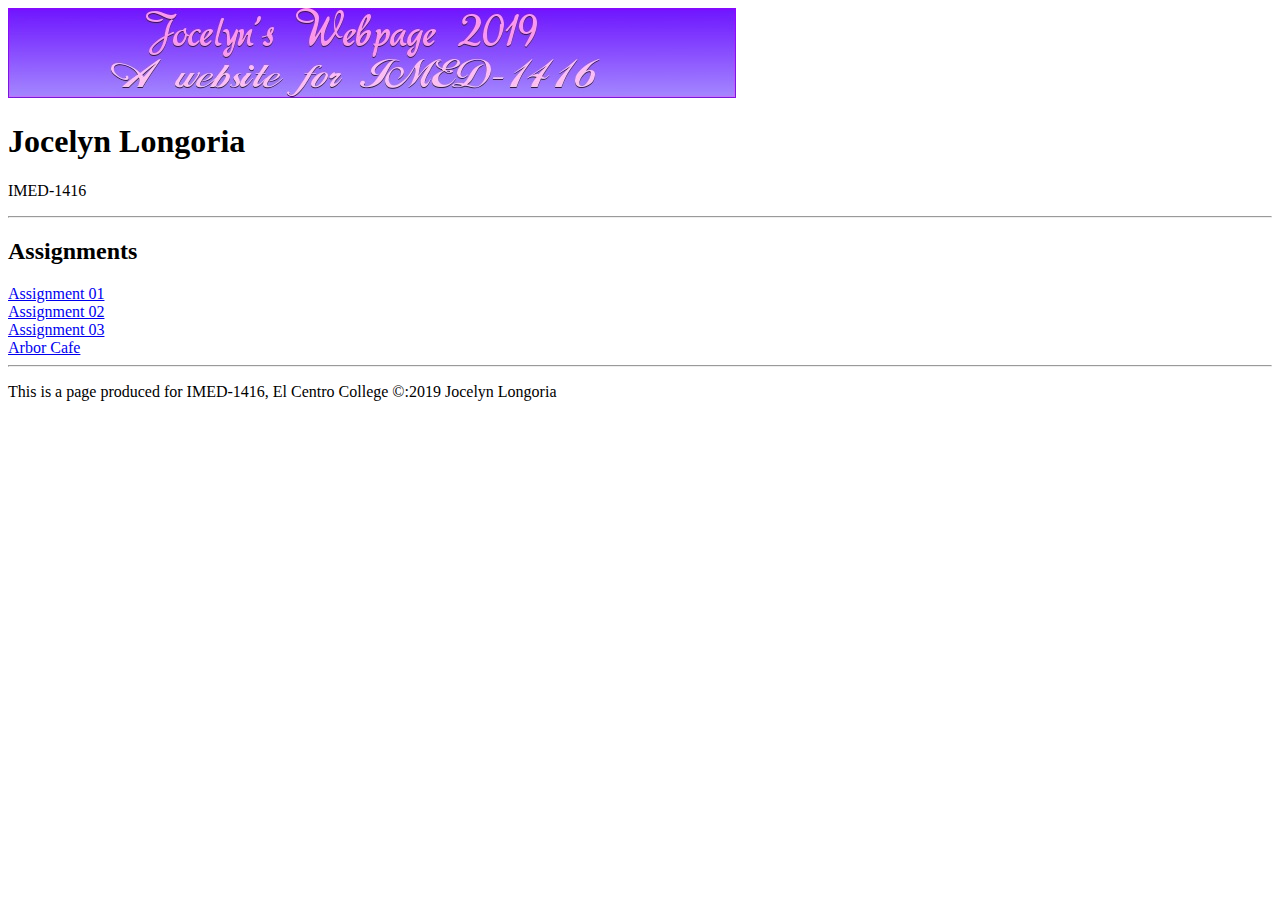
<file: index.html>
<!DOCTYPE html>
<html>
<head>
<title>Jocelyn Longoria</title>
</head>
<body>

<header>  
  <img src="banner.jpg" alt="Jocelyn's Page" height="90" width="728">
  </header>


<h1>Jocelyn Longoria</h1> 
<p>IMED-1416</p>     
  
<hr>
  
  <h2>Assignments</h2>
  
  <o1>
    <li><a href = "/week03/assignment01.html">Assignment 01</a></li>
    <li><a href = "/week03/assignment02.html">Assignment 02</a></li>
    <li><a href = "/week04/assignment03.html">Assignment 03</a></li>
    <li><a href = "/arbor/arbor.html">Arbor Cafe</a></li>
    </ol>
   
   <footer>
     <hr>
   
   <p> This is a page produced for IMED-1416, El Centro College &copy:2019 Jocelyn Longoria</p>
    </footer>
    
     </body>
    </html>
</file>
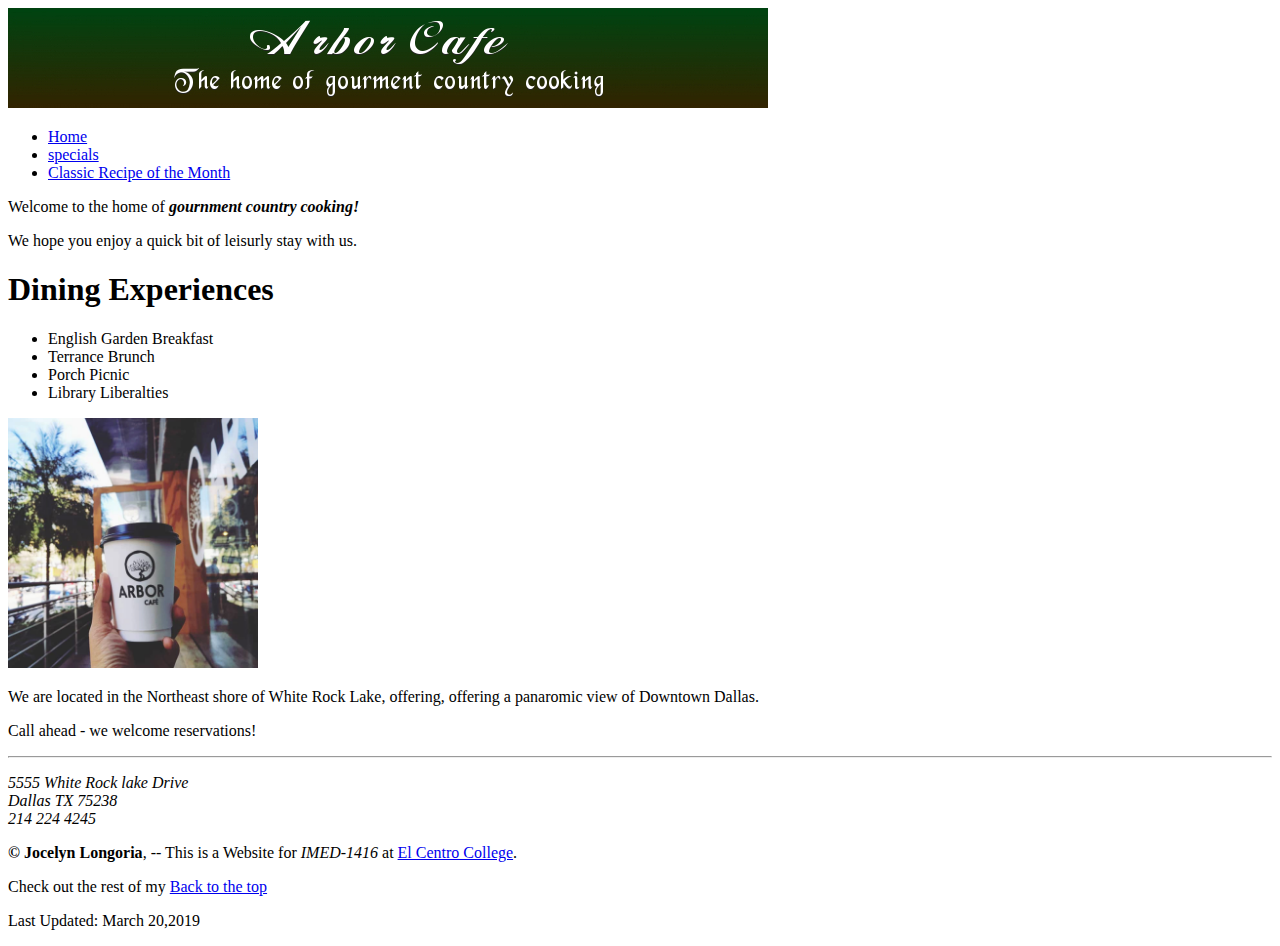
<file: arbor/arbor.html>
<!DOCTYPE html>
<html>
   <head>
      <title>Arbor Cafe - Home</title>
     
      <link rel="stylesheeet" type="text/css" href="styles/arbor.css"/>
   </head>
   <body>
      <header>
        
          <img src="arborlogo.jpg" alt="Arbor Cafe"height="100" width="760">

                             
      </header>
      <nav>
      <ul>
         <li><a href="/arbor/arbor.html">Home</a></li>
         <li><a href="/arbor/specials.html">specials</a></li>
         <li><a href="/arbor/recipe.html">Classic Recipe of the Month</a></li>
         <ul>
      </nav>
      <main>
         <section>
            <article>
            
               <p>Welcome to the home of <strong/><em>gournment country cooking!</em></strong></p>          
            <p>We hope you enjoy a quick bit of leisurly stay with us.</p>   
            
            <h1>Dining Experiences</h1>
            
            <ul>
              <li>English Garden Breakfast</li>
              <li>Terrance Brunch</li>
              <li>Porch Picnic</li>
              <li>Library Liberalties</li>
            </ul>
               
            </article>
         </section>
         <aside>
     
            <img src="arbor.jpg" alt="Arbor Cafe" height="250" width="250">
          </aside>                                                              
         
         <p>We are located in the Northeast shore of White Rock Lake, offering, offering a panaromic view of Downtown Dallas.</p>   
         <p>Call ahead - we welcome reservations!</p>
         
      </main>
      <footer id="footer">
         <hr>
         <p><em>5555 White Rock lake Drive<br>
            Dallas TX 75238<br>
            214 224 4245</em></p>
         
      <p><strong>&copy; Jocelyn Longoria</strong>, -- This is a Website for <em>IMED-1416</em> at <a href= "http://www.elcentrocollege.edu">El Centro College</a>.</p>
      <p>Check out the rest of my <a href="https://imed2415.github.io>site</a>!</p>
        
         <p><a href= "#top">Back to the top</a></p>
         <p>Last Updated: March 20,2019</p>
         
      </footer>
   </body>
</html>
</file>
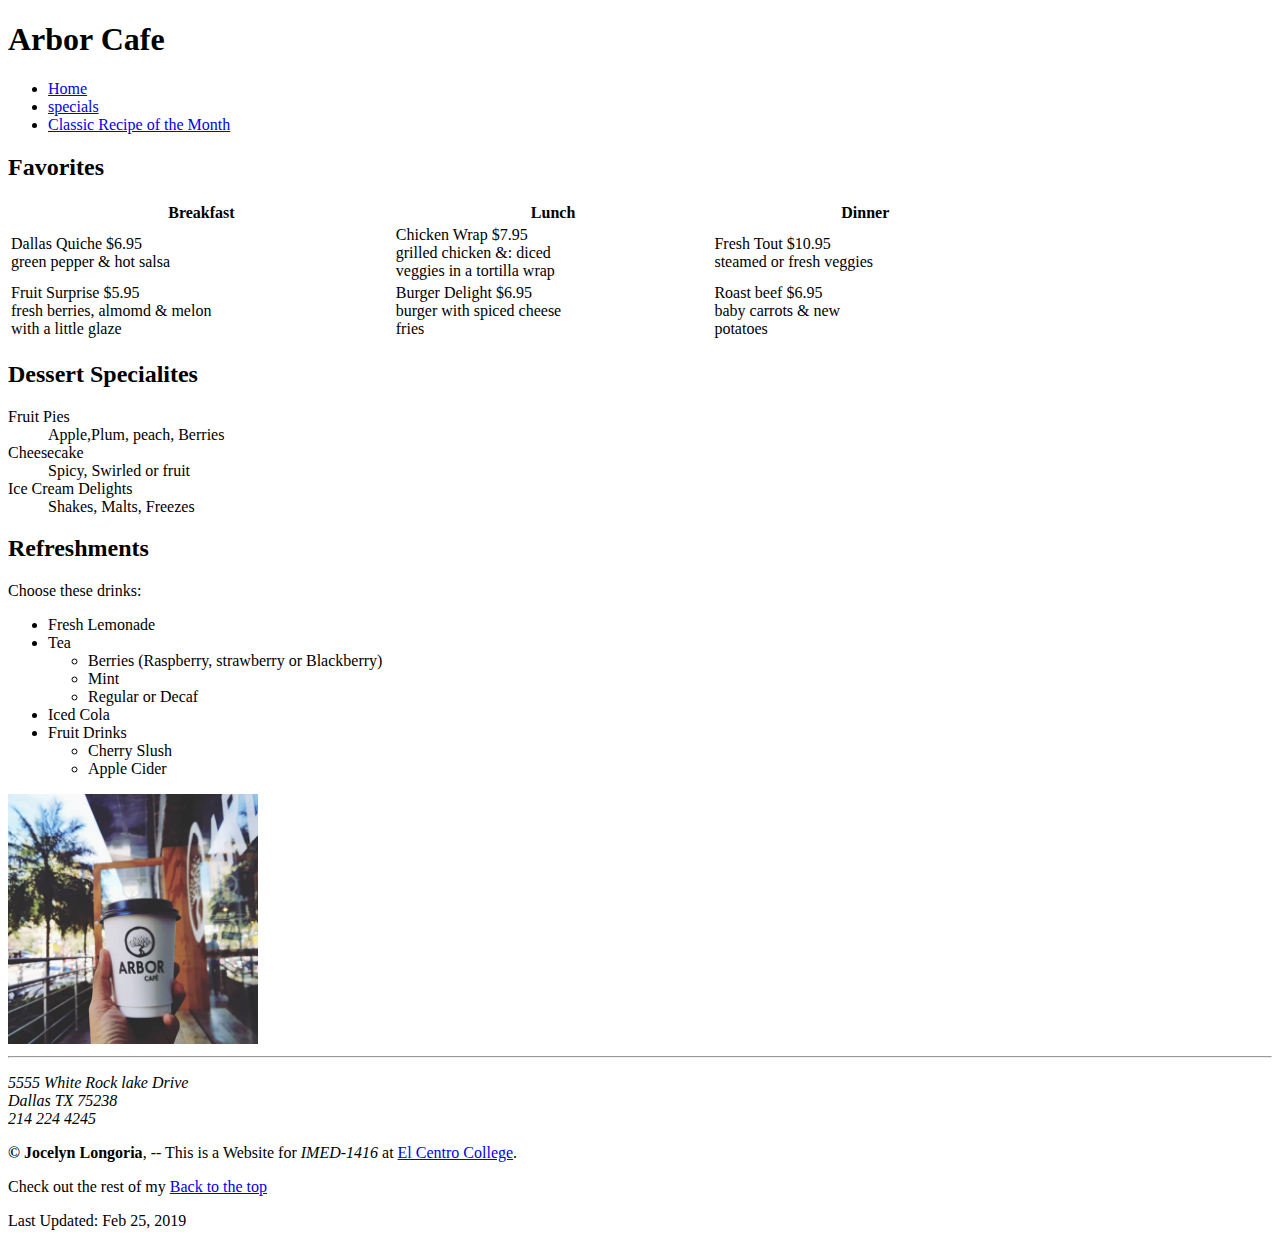
<file: arbor/specials.html>
<!DOCTYPE html>
<html>
   <head>
      <title>Arbor Cafe - Specials</title>
   </head>
   <body>
      <header>
         <h1><a name="top">Arbor Cafe</a></h1>
      </header>
      <nav>
      <ul>
         <li><a href="/arbor/arbor.html">Home</a></li>
         <li><a href="/arbor/specials.html">specials</a></li>
         <li><a href="/arbor/recipe.html">Classic Recipe of the Month</a></li>
         <ul>
      </nav>
      <main>
         <section>
            <article>
                 
              <h2>Favorites</h2>

<table style="width:80%">
  <tr>
    <th>Breakfast</th>
    <th>Lunch</th> 
    <th>Dinner</th>
  </tr>
  <tr>
    <td>Dallas Quiche $6.95<br>
    green pepper &amp; hot salsa</td>
    <td>Chicken Wrap $7.95<br>
    grilled chicken &amp: diced<br>
    veggies in a tortilla wrap</td>
    <td>Fresh Tout $10.95<br>
    steamed or fresh veggies</td>
  </tr>
  <tr>
    <td>Fruit Surprise $5.95<br>
    fresh berries, almomd & melon<br>
    with a little glaze</td>
    <td>Burger Delight $6.95<br> 
    burger with spiced cheese<br>
    fries</td>
    <td>Roast beef $6.95 <br>
    baby carrots &amp; new <br>
    potatoes</td>
  </tr>
 
</table> 
               
               <h2>Dessert Specialites</h2>
<d1>               
   <dt>Fruit Pies</dt>
   <dd>Apple,Plum, peach, Berries</dd>
   
   <dt>Cheesecake</dt>
   <dd>Spicy, Swirled or fruit</dd>
   <dt>Ice Cream Delights</dt>
   <dd>Shakes, Malts, Freezes</dd>
    <dl>
       <h2>Refreshments</h2>
<p>Choose these drinks:</p>

<ul>
  <li>Fresh Lemonade</li>
  <li>Tea
    <ul>
      <li>Berries (Raspberry, strawberry or Blackberry)</li>
      <li>Mint</li>
      <li>Regular or Decaf</li>
    </ul>
  </li>
  <li>Iced Cola</li>
  <li>Fruit Drinks</li>
  <ul>
  <li>Cherry Slush</li>
  <li>Apple Cider</li>
  </ul>
</ul>       
            </article>
        
       
       </section>
         <aside>
     
            <img src="arbor.jpg" alt=Arbor Cafe" height="250" width="250">
          </aside>                                                              
        
         
      </main>
      <footer>
         <hr>
         <p><em>5555 White Rock lake Drive<br>
            Dallas TX 75238<br>
            214 224 4245</em></p>
         
      <p><strong>&copy; Jocelyn Longoria</strong>, -- This is a Website for <em>IMED-1416</em> at <a href=http://www.elcentrocollege.edu">El Centro College</a>.</p>
      <p>Check out the rest of my <a href="https://imed2415.github.io>site</a>!</p>
        
         <p><a href="#top">Back to the top</a></p>
         <p>Last Updated: Feb 25, 2019</p>
         
      </footer>
   </body>
</html>
</file>
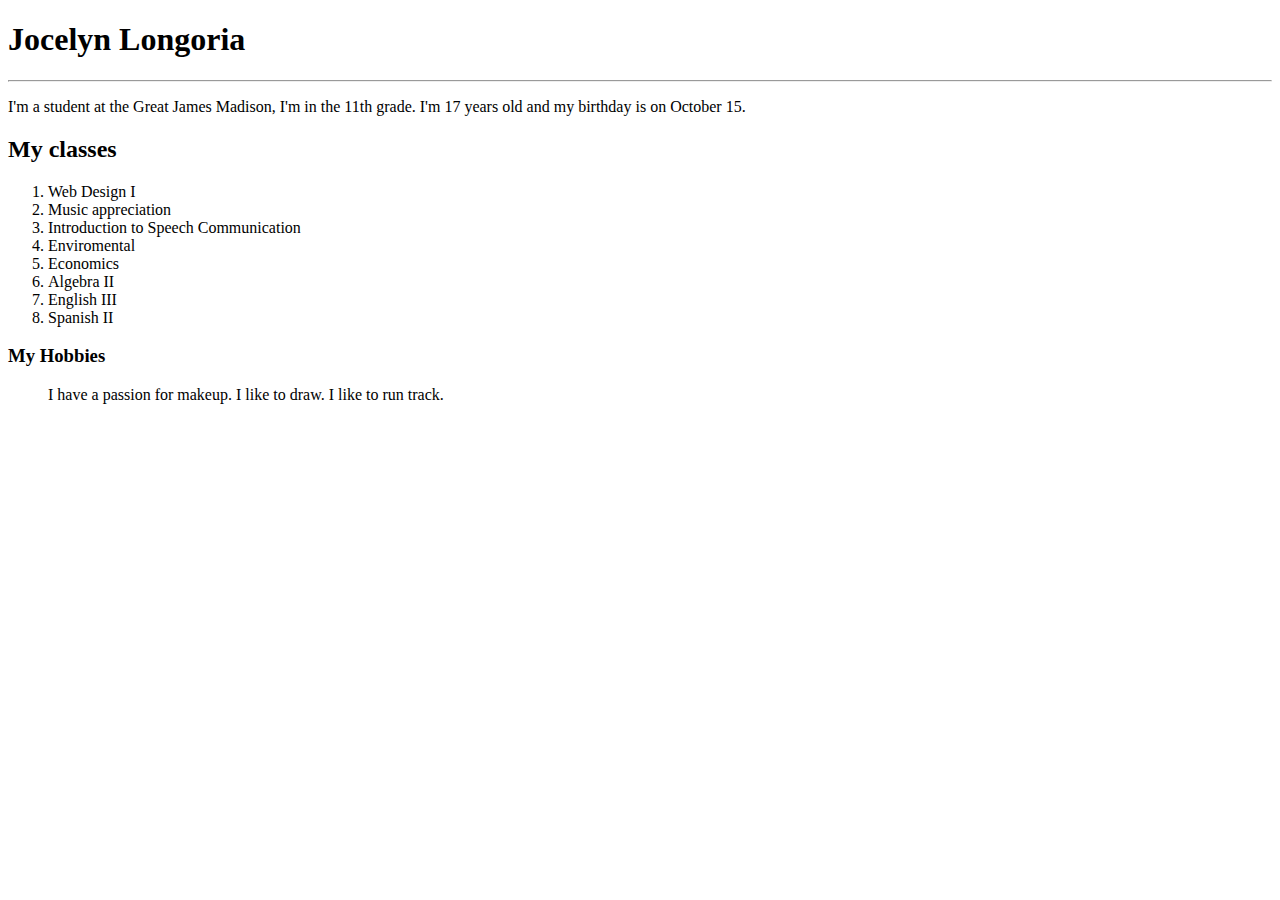
<file: week03/assignment01.html>
<!DOCTYPE html>
<html>
<head>
<title>Page Title</title>
</head>
<body>

<h1>Jocelyn Longoria</h1>
<hr>
<p>I'm a student at the Great James Madison, I'm in the 11th grade. I'm 17 years old and my birthday is on October 15.</p>

<h2>My classes</h2>


<ol>
   <li>Web Design I</li>
 <li>Music appreciation</li>
 <li>Introduction to Speech Communication</li>
 <li>Enviromental</li>
 <li>Economics</li>
 <li>Algebra II</li>
 <li>English III</li>
 <li>Spanish II</li>
 </ol>
 
 <h3>My Hobbies</h3>
 
 <ul>
 <il>I have a passion for makeup.</li>
 <il>I like to draw.</il>
 <il>I like to run track.</il>
 </ul>
 
 </body>
 </html>
</file>
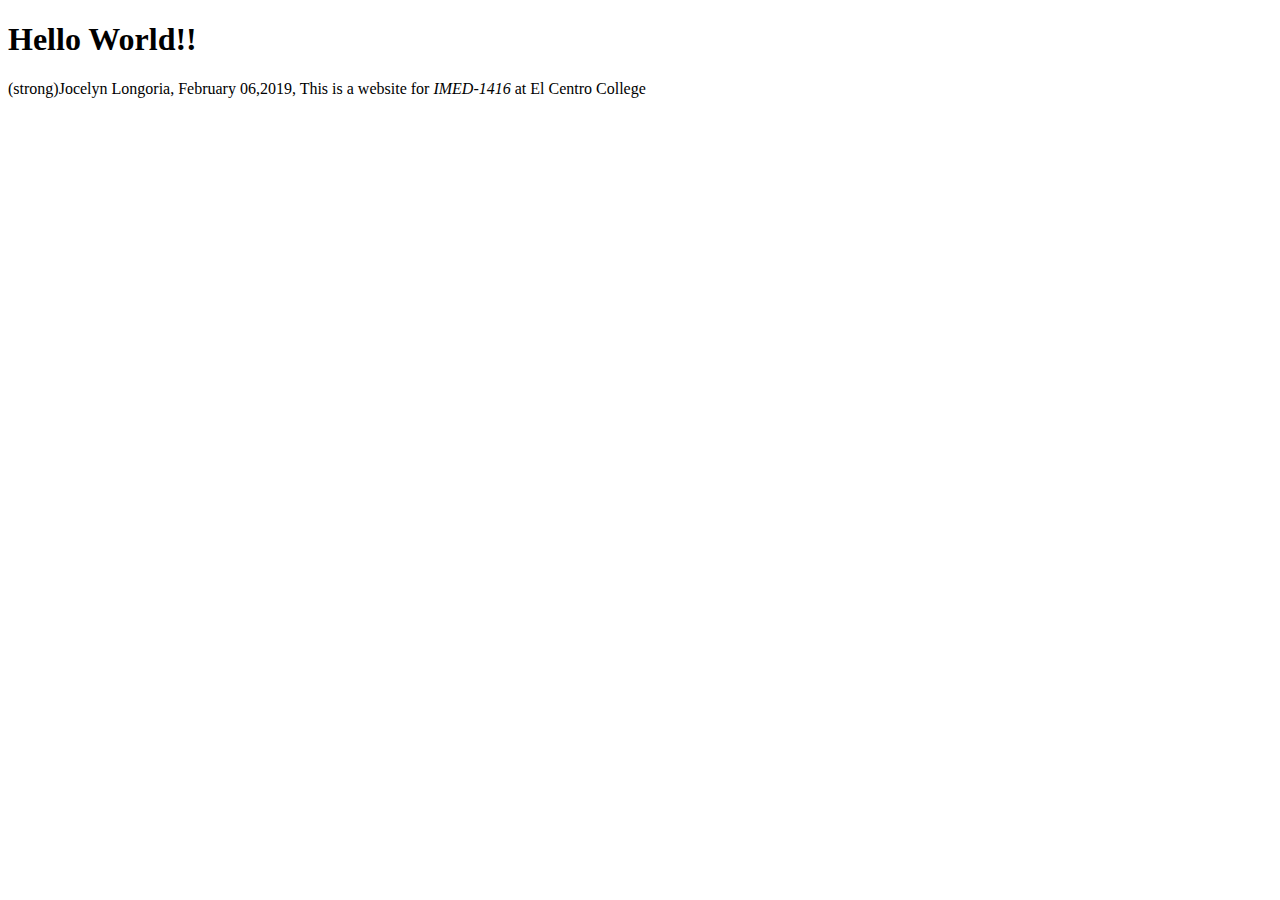
<file: week03/assignments02.html>
<!DOCTYPE html>
<html>
<head>
<title>Jocelyn Longoria</title>
</head>
  
  <body>
  
<header>
<H1> Hello World!!</H1>
</header>
  
  <nav>
  </nav>
  
  <main>
         <section>
                <articles>
                </articles>
         </section>
         <aside>
         </aside>
  </main>
  
  <footer>
       <P>(strong)Jocelyn Longoria</strong>, February 06,2019, This is a website for <em>IMED-1416 </em>at El Centro College</P>
  </footer>

  </body>
</html>
</file>
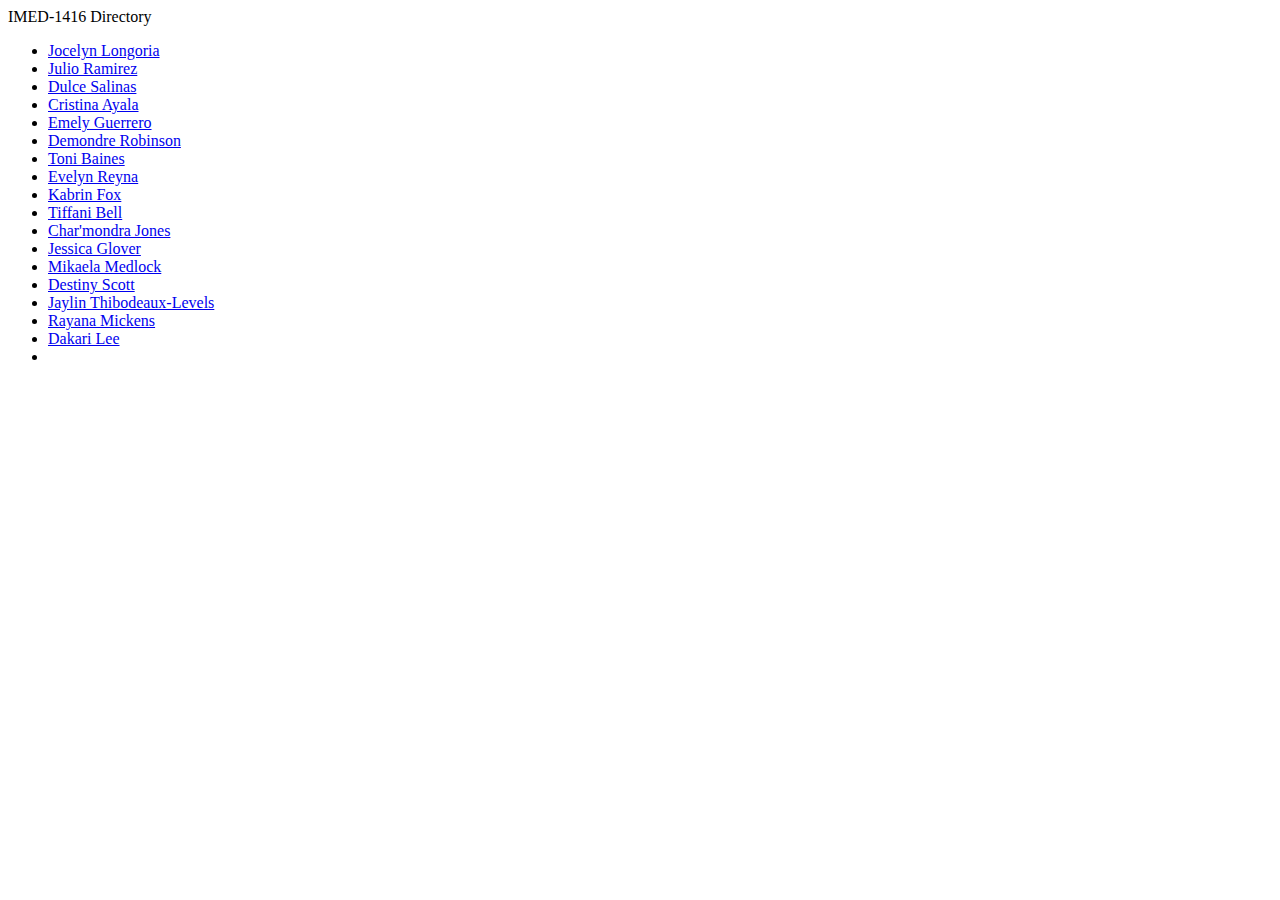
<file: week04/assignment03.html>
<html>

<body>

<hi>IMED-1416 Directory</h1>

<ul>

<li><a href="https://"JLongoria2020.github.io>Jocelyn Longoria</a></li>
<li><a href="https://julior248.github.io">Julio Ramirez</a></li>
<li><a href="https://Dulce1226.github.io">Dulce Salinas</a></li>
<li><a href="https://CristinaCAD.github.io">Cristina Ayala</a></li>
<li><a href="https://EmelyG.github.io">Emely Guerrero</a></li>
<li><a href="https://DemondreR.github.io">Demondre Robinson</a></li>
<li><a href="https://Tonibaines.github.io">Toni Baines</a></li>
<li><a href="https://ereyna2020.github.io">Evelyn Reyna</a></li>
<li><a href="https://kabrin16.github.io">Kabrin Fox</a></li>
<li><a href="https://tiffanibell01.github.io">Tiffani Bell</a></li>
<li><a href="https://shaderiaaa.github.io">Char'mondra Jones</a></li>
<li><a href="https://jessicaglover.github.io">Jessica Glover</a></li>
<li><a href="https://MikaelaM1.github.io">Mikaela Medlock</a></li>
<li><a href="https://destiny-scott.github.io">Destiny Scott </a></li>
<li><a href="https://Thibodeauxnba.github.io">Jaylin Thibodeaux-Levels</a></li>
<li><a href="https://rayana.github.io">Rayana Mickens </a></li>
<li><a href="https://1HunnitKari.github.ioo">Dakari Lee  </a></li>
<li><a href="https://Nykera.github.io>Ny'kera Braziel s </a></li>
</ul>

</body>

</html>
</file>
<file: arbor/styles/arbor.css>
body {
font-family: Arial, Helvetica, sans-serif;
font-size: medium;
color: black;
margin: auto;
width:760px;
max-width: 760;
}
a:link {
  color: Blue;
  text-decoration: underline;
}
a:visited {
  color: #990000;
  text-decoration: underline;
}
a:hover {
  color: #006633;
  text-decoration: none;
}
#footer{
  font-size: small
  text-align: center;
  clear: both;
}
.left
float: left;
width: 70%;
}
.right {
  margin-left: 70%;
}
.left {
float: left;
width: 70%;
}
.right {
  margin-left: 70% 
}
</file>
